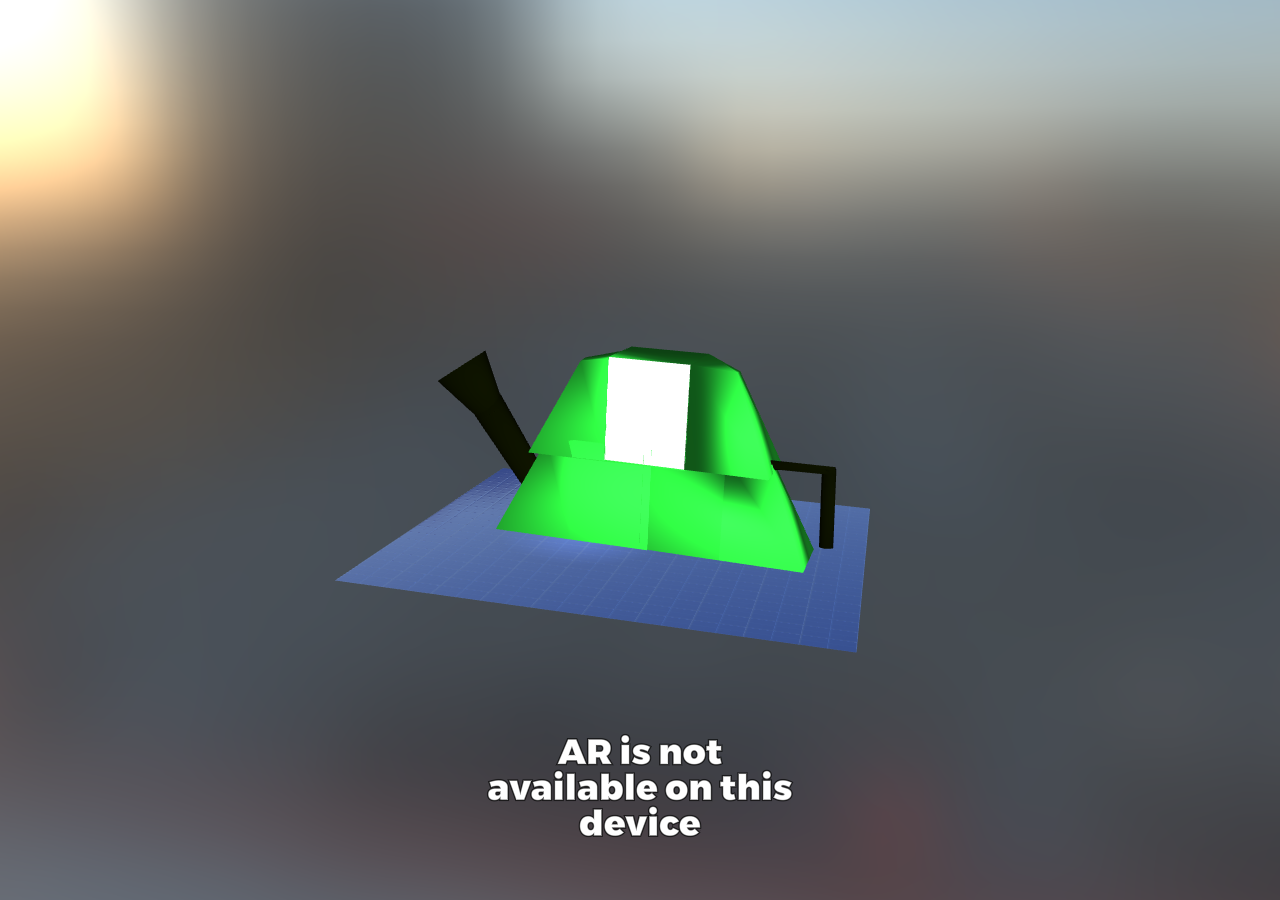
<file: AR/biogas digester/index.html>
<!doctype html>
<html>
<head>
    <meta name='viewport' content='width=device-width, initial-scale=1, maximum-scale=1, minimum-scale=1, user-scalable=no, viewport-fit=cover' />
    <meta charset='utf-8'>
    <link rel="stylesheet" type="text/css" href="styles.css">
    <link rel="manifest" href="manifest.json">
    <style></style>
    <title>biogas digester</title>
    <script src="playcanvas-stable.min.js"></script>
    <script src="__settings__.js"></script>
</head>
<body>
    <script src="__modules__.js"></script>
    <script src="__start__.js"></script>
    <script src="__loading__.js"></script>
</body>
</html>
</file>
<file: AR/biogas digester/styles.css>
html {
    height: 100%;
    width: 100%;
    background-color: #1d292c;
}
body {
    margin: 0;
    max-height: 100%;
    height: 100%;
    overflow: hidden;
    background-color: #1d292c;
    font-family: Helvetica, arial, sans-serif;
    position: relative;
    width: 100%;

    -webkit-tap-highlight-color: transparent;
}

#application-canvas {
    display: block;
    position: absolute;
    top: 0;
    left: 0;
    right: 0;
    bottom: 0;
}
#application-canvas.fill-mode-NONE {
    margin: auto;
}
#application-canvas.fill-mode-KEEP_ASPECT {
    width: 100%;
    height: auto;
    margin: 0;
}
#application-canvas.fill-mode-FILL_WINDOW {
    width: 100%;
    height: 100%;
    margin: 0;
}

canvas:focus {
    outline: none;
}
</file>
